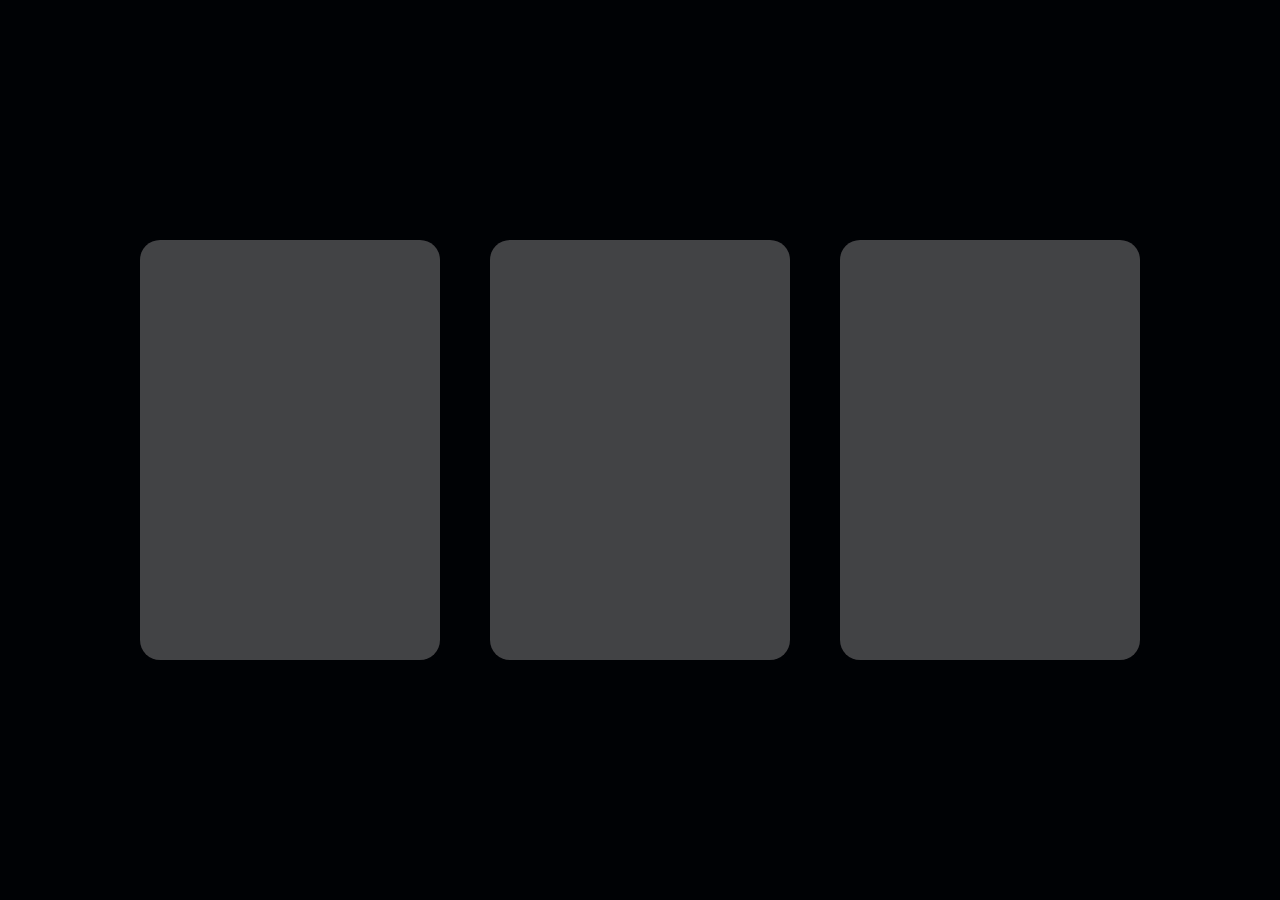
<file: cursor-in-out-card-ripple/index.html>
<html>
    <head>
        <meta charset="UTF-8">
        <meta name="viewport" content="width=device-width, initial-scale=1.0">
        <link rel="stylesheet" type="text/css" href="style.css">
        <title> Cursor In & Out Ripple Effect Over Card </title>
    </head>

    <body>
        <div class="container">
            <div class="box" style="--clr:#e81cff"></div>
            <div class="box" style="--clr:#fadb2d"></div>
            <div class="box" style="--clr:#17ffff"></div>

            <script>
                let box = document.querySelectorAll('.box');
                box.forEach( box => {
                    box.onmousemove = function(e) {
                        let x = e.pageX - box.offsetLeft;
                        let y = e.paegY - box.offsetTop;

                        box.style.setProperty('--x', x+'px');
                        box.style.setProperty('--y', y+'px');
                    }
                } )
            </script>
        </div>
    </body>
</html>
</file>
<file: cursor-in-out-card-ripple/style.css>
*
{
    margin: 0;
    padding: 0;
    box-sizing: border-box;
}

body
{
    display: flex;
    justify-content: center;
    align-items: center;
    min-height: 100vh;
    background: #000205;
}

.container
{
    display: flex;
    gap: 50px;
}

.container .box
{
    position: relative;
    width: 300px;
    height: 420px;
    background: #424345;
    border-radius: 20px;
    overflow: hidden;
}

.container .box::before
{
    content: '';
    position: absolute;
    top: var(--x);
    left: var(--x);
    transform: translate(-50%, -50%);
    width: 0;
    height: 0;
    border-radius: 50%;
    background: var(--clr);
    transition: 0.5s, top 0s, left 0s;
}

.container .box:hover:before
{
    width: 1100px;
    height: 1100px;
}
</file>
